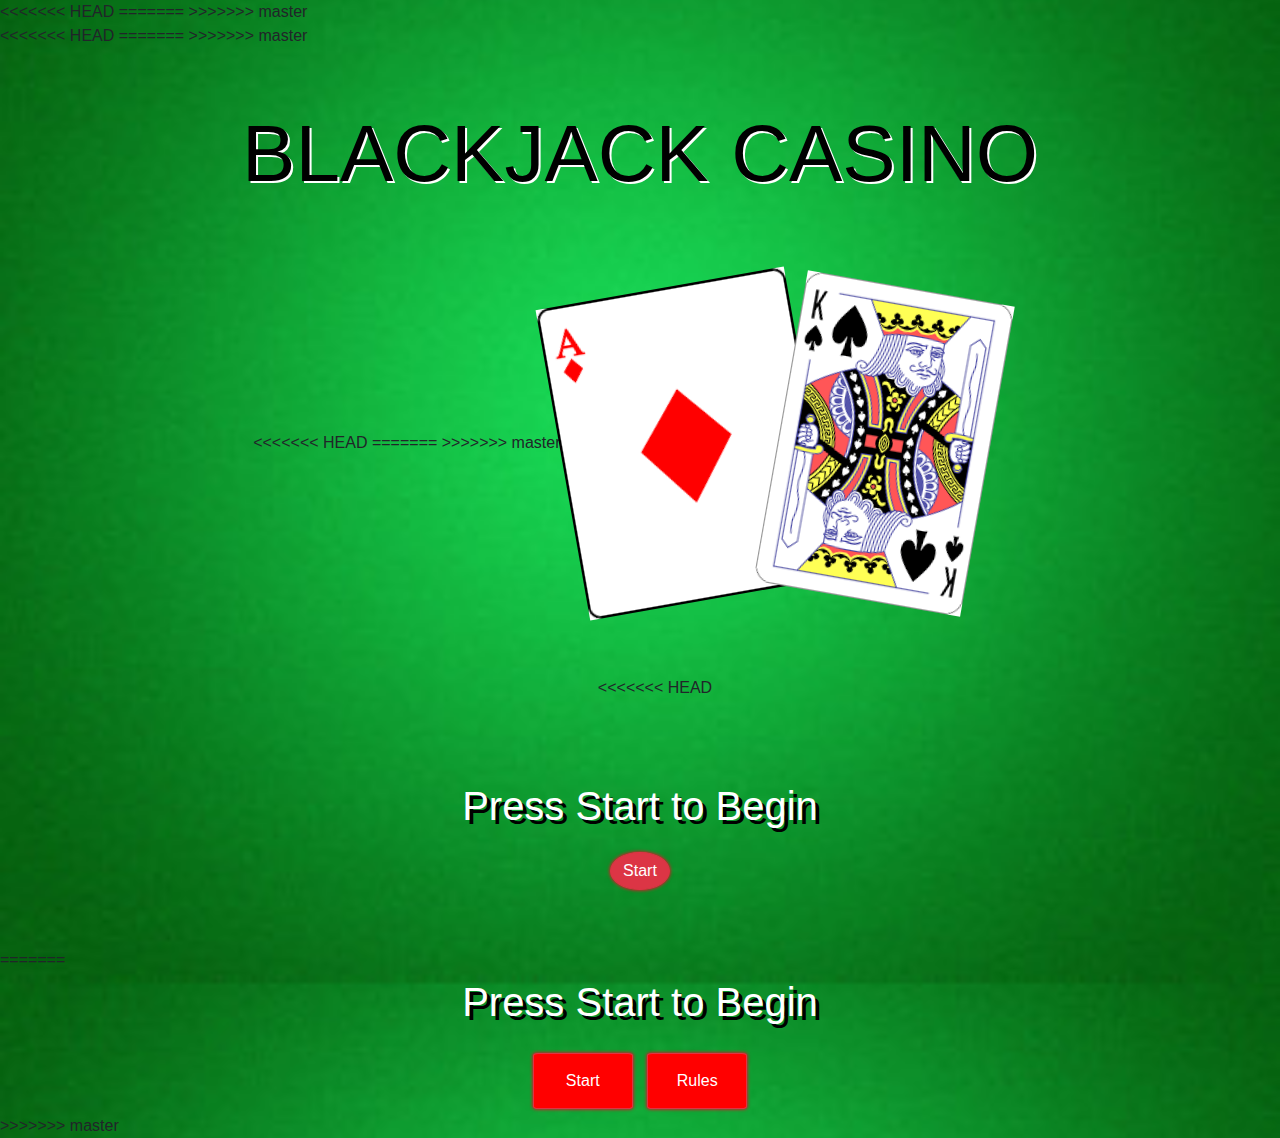
<file: index.html>
<!DOCTYPE html>
<html lang="en">
<head>
  <meta charset="UTF-8">
  <meta name="viewport" content="width=device-width, initial-scale=1.0">
  <meta http-equiv="X-UA-Compatible" content="ie=edge">
  <!-- Font Awesome -->
  <link href="https://maxcdn.bootstrapcdn.com/font-awesome/4.2.0/css/font-awesome.min.css" rel="stylesheet">
<<<<<<< HEAD
=======
  <link href="reset.css" type="text/css" rel="stylesheet">
>>>>>>> master
  <!-- Bootstrap -->
  <link rel="stylesheet" href="https://maxcdn.bootstrapcdn.com/bootstrap/4.0.0/css/bootstrap.min.css" integrity="sha384-Gn5384xqQ1aoWXA+058RXPxPg6fy4IWvTNh0E263XmFcJlSAwiGgFAW/dAiS6JXm" crossorigin="anonymous">
  <link rel="stylesheet" href="styles.css">
 
  <title>Blackjack Casino</title>
</head>
<body id="page1">
    <div class="bg">
    <header>
<<<<<<< HEAD
=======
      
>>>>>>> master
      <div class="container" id="title-container">
        <div class="row justify-content-center">
          <h1 class="title">BLACKJACK CASINO</h1>
        </div>
<<<<<<< HEAD
=======
       
>>>>>>> master
        <div class="row">
          <div class="col-12  justify-content-start card-fan">
            <img class="left" src="images/diamond_A.png">
            <img class="right" src="images/spade_K.png">
          </div>
        </div>
<<<<<<< HEAD
        <!-- <div class="row justify-content-end">
          <div class="col-12">
            <p>Have Fun Playing Blackjack!</p>
          </div>
        </div> -->
        <div class="row justify-content-center"></div>
          <div class="col-12" align="center">
            <p>Press Start to Begin</p>
            <a href="casino.html"><button class="btn btn-danger btn-circle" id="start-button">Start</button></a>
          </div>
        </div>
=======
       
        <div class="row justify-content-center"></div>
          <div class="col-12" align="center">
            <p>Press Start to Begin</p>
            <a href="casino.html"><button class="btn btn-danger btn-circle start-button">Start</button></a>
            <a href="rules.html"><button class="btn btn-danger btn-circle start-button">Rules</button></a>
          </div>
        </div>
    
>>>>>>> master
    </header>
</div>


    
    <script src="https://code.jquery.com/jquery-3.2.1.slim.min.js" integrity="sha384-KJ3o2DKtIkvYIK3UENzmM7KCkRr/rE9/Qpg6aAZGJwFDMVNA/GpGFF93hXpG5KkN" crossorigin="anonymous"></script>
    <script src="https://cdnjs.cloudflare.com/ajax/libs/popper.js/1.12.9/umd/popper.min.js" integrity="sha384-ApNbgh9B+Y1QKtv3Rn7W3mgPxhU9K/ScQsAP7hUibX39j7fakFPskvXusvfa0b4Q" crossorigin="anonymous"></script>
    <script src="https://maxcdn.bootstrapcdn.com/bootstrap/4.0.0/js/bootstrap.min.js" integrity="sha384-JZR6Spejh4U02d8jOt6vLEHfe/JQGiRRSQQxSfFWpi1MquVdAyjUar5+76PVCmYl" crossorigin="anonymous"></script>
    <script src="https://ajax.googleapis.com/ajax/libs/jquery/3.1.1/jquery.min.js"></script>    
    <script type="text/javascript" src="js/blackjack.js"></script>
    <script type="text/javascript" src="js/main.js"></script>
</body>
</html>
</file>
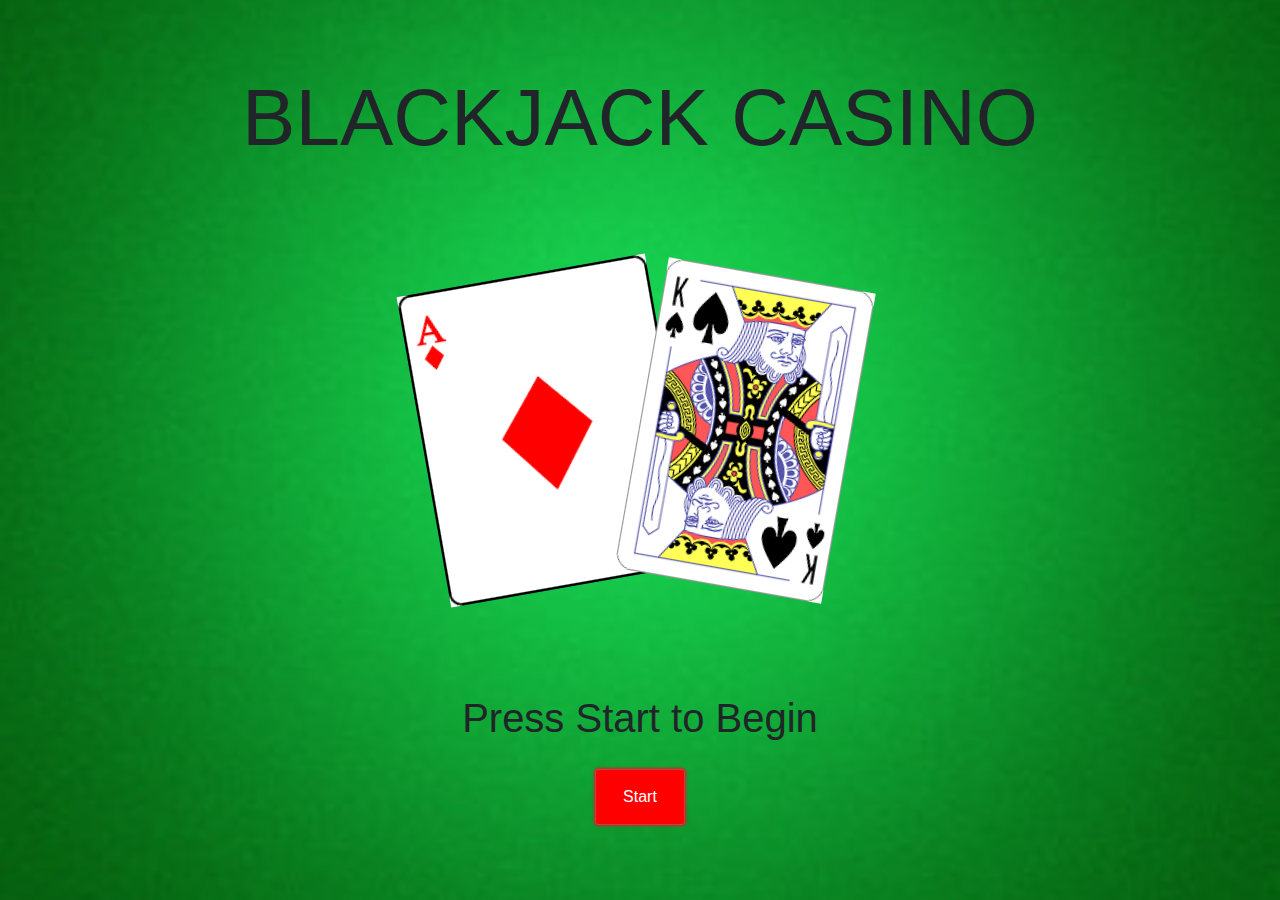
<file: aces/index.html>
<!DOCTYPE html>
<html lang="en">
<head>
  <meta charset="UTF-8">
  <meta name="viewport" content="width=device-width, initial-scale=1.0">
  <meta http-equiv="X-UA-Compatible" content="ie=edge">
  <!-- Font Awesome -->
  <link href="https://maxcdn.bootstrapcdn.com/font-awesome/4.2.0/css/font-awesome.min.css" rel="stylesheet">
  <!-- Bootstrap -->
  <link rel="stylesheet" href="https://maxcdn.bootstrapcdn.com/bootstrap/4.0.0/css/bootstrap.min.css" integrity="sha384-Gn5384xqQ1aoWXA+058RXPxPg6fy4IWvTNh0E263XmFcJlSAwiGgFAW/dAiS6JXm" crossorigin="anonymous">
  <link rel="stylesheet" href="styles.css">
 
  <title>Blackjack Casino</title>
</head>
<body id="page1">
    <div class="bg">
    <header>
      <div class="container" id="title-container">
        <div class="row justify-content-center">
          <h1 class="title">BLACKJACK CASINO</h1>
        </div>
        <div class="row">
          <div class="col-12  justify-content-start card-fan">
            <img class="left" src="images/diamond_A.png">
            <img class="right" src="images/spade_K.png">
          </div>
        </div>
        <!-- <div class="row justify-content-end">
          <div class="col-12">
            <p>Have Fun Playing Blackjack!</p>
          </div>
        </div> -->
        <div class="row justify-content-center"></div>
          <div class="col-12" align="center">
            <p>Press Start to Begin</p>
            <a href="casino.html"><button class="btn btn-danger btn-circle" id="start-button">Start</button></a>
          </div>
        </div>
    </header>
</div>


    
    <script src="https://code.jquery.com/jquery-3.2.1.slim.min.js" integrity="sha384-KJ3o2DKtIkvYIK3UENzmM7KCkRr/rE9/Qpg6aAZGJwFDMVNA/GpGFF93hXpG5KkN" crossorigin="anonymous"></script>
    <script src="https://cdnjs.cloudflare.com/ajax/libs/popper.js/1.12.9/umd/popper.min.js" integrity="sha384-ApNbgh9B+Y1QKtv3Rn7W3mgPxhU9K/ScQsAP7hUibX39j7fakFPskvXusvfa0b4Q" crossorigin="anonymous"></script>
    <script src="https://maxcdn.bootstrapcdn.com/bootstrap/4.0.0/js/bootstrap.min.js" integrity="sha384-JZR6Spejh4U02d8jOt6vLEHfe/JQGiRRSQQxSfFWpi1MquVdAyjUar5+76PVCmYl" crossorigin="anonymous"></script>
    <script src="https://ajax.googleapis.com/ajax/libs/jquery/3.1.1/jquery.min.js"></script>    
    <script type="text/javascript" src="js/blackjack.js"></script>
    <script type="text/javascript" src="js/main.js"></script>
</body>
</html>
</file>
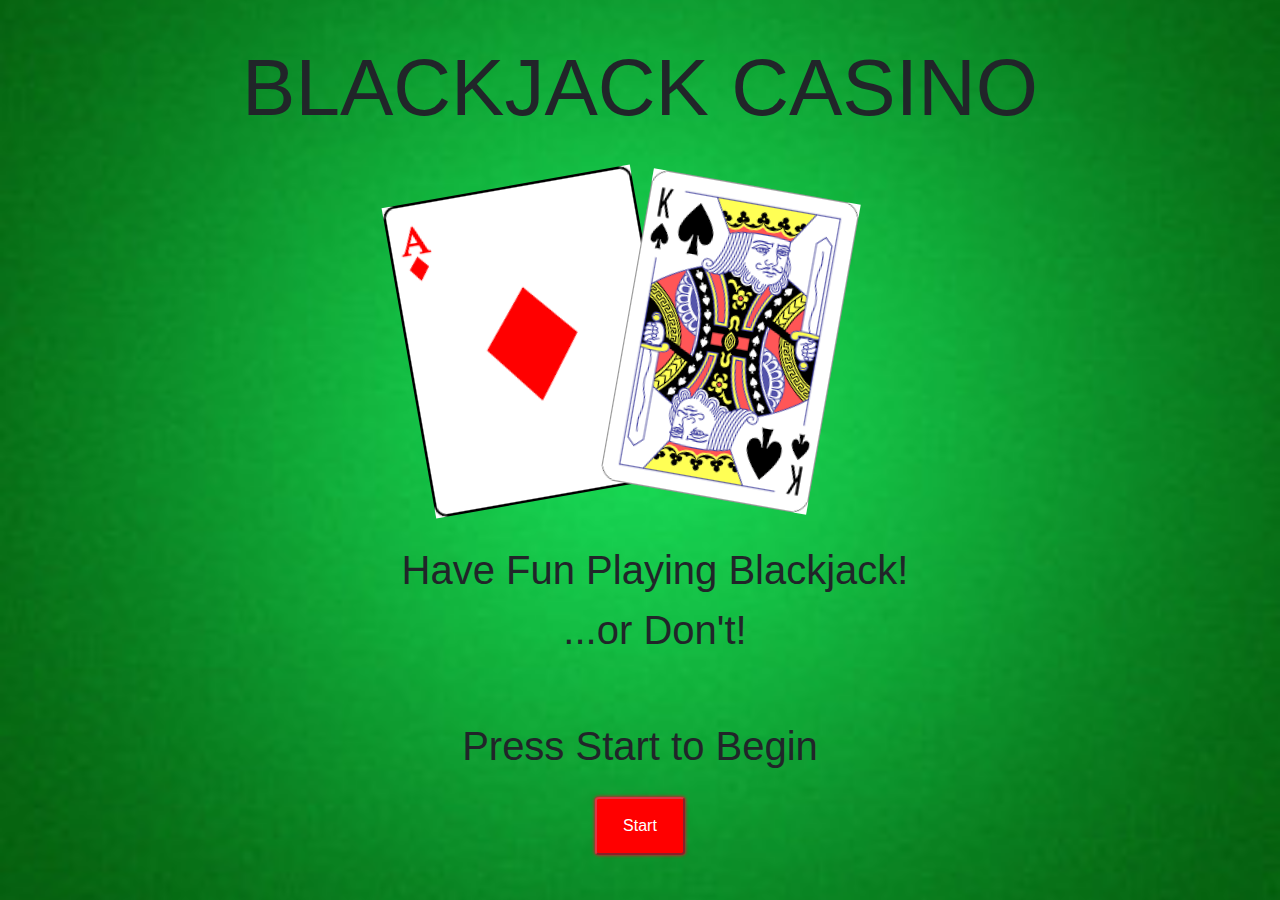
<file: betting/index.html>
<!DOCTYPE html>
<html lang="en">
<head>
  <meta charset="UTF-8">
  <meta name="viewport" content="width=device-width, initial-scale=1.0">
  <meta http-equiv="X-UA-Compatible" content="ie=edge">
  <!-- Font Awesome -->
  <link href="https://maxcdn.bootstrapcdn.com/font-awesome/4.2.0/css/font-awesome.min.css" rel="stylesheet">
  <!-- Bootstrap -->
  <link rel="stylesheet" href="https://maxcdn.bootstrapcdn.com/bootstrap/4.0.0/css/bootstrap.min.css" integrity="sha384-Gn5384xqQ1aoWXA+058RXPxPg6fy4IWvTNh0E263XmFcJlSAwiGgFAW/dAiS6JXm" crossorigin="anonymous">
  <link rel="stylesheet" href="styles.css">
 
  <title>Blackjack Casino</title>
</head>
<body id="page1">
    <div class="bg">
    <header>
      <div class="container" id="title-container">
        <div class="row justify-content-center">
          <h1 class="title">BLACKJACK CASINO</h1>
        </div>
        <div class="row">
          <div class="col-12  justify-content-start card-fan">
            <img class="left" src="images/diamond_A.png">
            <img class="right" src="images/spade_K.png">
          </div>
        </div>
        <div class="row justify-content-end">
          <div class="col-12">
            <p>Have Fun Playing Blackjack!<br>...or Don't!</p>
          </div>
        </div>
        <div class="row justify-content-center"></div>
          <div class="col-12" align="center">
            <p>Press Start to Begin</p>
            <a href="casino.html"><button class="btn-danger btn-circle" id="start-button">Start</button></a>
          </div>
        </div>
    </header>
</div>


    
    <script src="https://code.jquery.com/jquery-3.2.1.slim.min.js" integrity="sha384-KJ3o2DKtIkvYIK3UENzmM7KCkRr/rE9/Qpg6aAZGJwFDMVNA/GpGFF93hXpG5KkN" crossorigin="anonymous"></script>
    <script src="https://cdnjs.cloudflare.com/ajax/libs/popper.js/1.12.9/umd/popper.min.js" integrity="sha384-ApNbgh9B+Y1QKtv3Rn7W3mgPxhU9K/ScQsAP7hUibX39j7fakFPskvXusvfa0b4Q" crossorigin="anonymous"></script>
    <script src="https://maxcdn.bootstrapcdn.com/bootstrap/4.0.0/js/bootstrap.min.js" integrity="sha384-JZR6Spejh4U02d8jOt6vLEHfe/JQGiRRSQQxSfFWpi1MquVdAyjUar5+76PVCmYl" crossorigin="anonymous"></script>
    <script src="https://ajax.googleapis.com/ajax/libs/jquery/3.1.1/jquery.min.js"></script>    
    <script type="text/javascript" src="js/blackjack.js"></script>
    <script type="text/javascript" src="js/main.js"></script>
</body>
</html>
</file>
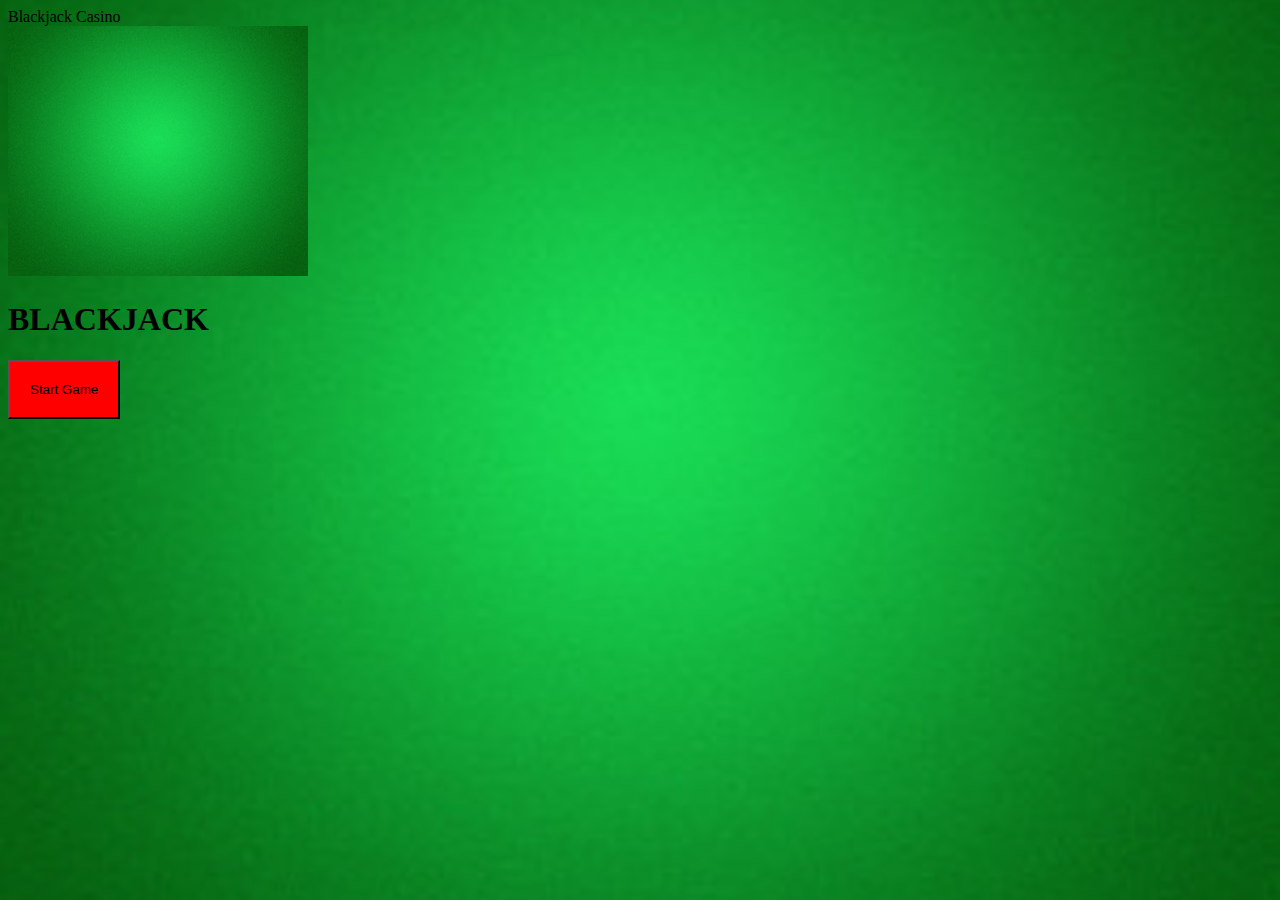
<file: test code /index.html>
<!DOCTYPE html>
<html lang="en">
<head>
  <meta charset="UTF-8">
  <meta name="viewport" content="width=device-width, initial-scale=1.0">
  <meta http-equiv="X-UA-Compatible" content="ie=edge">
  <link rel="stylesheet" href="styles.css"
 
  <title>Blackjack Casino</title>
</head>
<body id="#page1">
    <div class="bg"><img src="images/casino-background.jpg"></div>
  <header>
  <h1>BLACKJACK</h1>
  <button>Start Game</button>
</header>


    <script src="https://ajax.googleapis.com/ajax/libs/jquery/3.1.1/jquery.min.js"></script>
    
    <script type="text/javascript" src="js/blackjack.js"></script>
    <script type="text/javascript" src="js/main.js"></script>
</body>
</html>
</file>
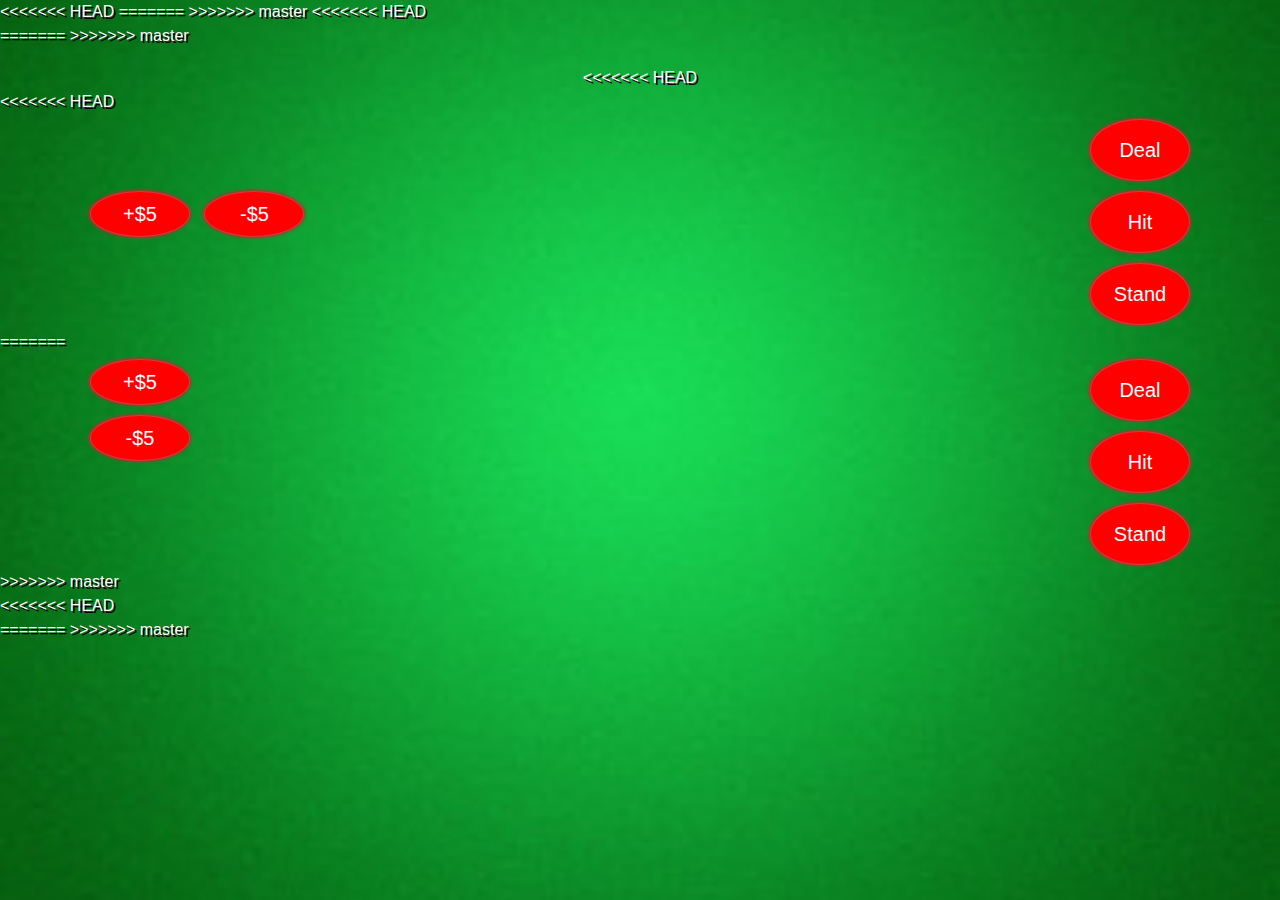
<file: casino.html>
<html lang="en">
<head>
  <meta charset="UTF-8">
  <meta name="viewport" content="width=device-width, initial-scale=1.0">
  <meta http-equiv="X-UA-Compatible" content="ie=edge">
  <!-- FontAwesome -->
  <link href="https://maxcdn.bootstrapcdn.com/font-awesome/4.2.0/css/font-awesome.min.css" rel="stylesheet">
<<<<<<< HEAD
  <!-- Enter Reset.css -->
=======
  <link href="reset.css" type="text/css" rel="stylesheet">
>>>>>>> master
  <!-- Bootstrap -->
  <link rel="stylesheet" href="https://maxcdn.bootstrapcdn.com/bootstrap/4.0.0/css/bootstrap.min.css" integrity="sha384-Gn5384xqQ1aoWXA+058RXPxPg6fy4IWvTNh0E263XmFcJlSAwiGgFAW/dAiS6JXm" crossorigin="anonymous">
  <!-- Custom Styles -->
  <link rel="stylesheet" href="styles.css">
  

  <title>Blackjack Casino</title>
</head>
<body id="page2">
<<<<<<< HEAD
  <div class="bg">
=======
>>>>>>> master
  <!-- Dealer Cards -->
  <section id="dealer-cards">
    <div class="container container-dealer">
      <div class="row justify-content-center cdh">
          <!-- Home button  --> 
<<<<<<< HEAD
        <!-- <div class='col-1'> 
=======
        <!-- <div class='col-1 align-self-start'> 
>>>>>>> master
              <a href="index.html"><button>Home</button></a>
            </div> -->
        </div>
    </div>
  </section>  
<<<<<<< HEAD
<!-- Buttons and Winner Displays -->
  <section id="buttons">
      <div class="container" id="intro">
        <div class="row justify-content-end">
           <!-- Display Current Bet -->
          <div id="current-bet" align="left" class="col-5 left-values"></div>
          <!-- Displays Dealer's Hand Value -->
          <div id="dealer-cards-score" align="right" class="col-3"></div>
          <!-- Displays Deal Button -->
          <div class="col-4" align="right"> <button class="btn btn-danger btn-circle btn-lg" id="deal-button">Deal</button></div>
        </div>
        <div class="row justify-content-end">
          <!-- Betting Buttons -->
          <div class="col-3">
                <button id="plus-five-button" class="btn btn-danger btn-circle btn-lg bet-buttons" align="left">+$5</button>
                <button id="minus-five-button" class="btn btn-danger btn-circle btn-lg bet-buttons" align="left">-$5</button>
          </div>
          <!-- Displays The Winner -->
          <div id="victory" class="col-5 align-self-center"></div>
          <!-- Displays Hit Button -->
          <div class="col-4" align="right"> <button class="btn btn-danger btn-circle btn-lg" id="hit-button">Hit</button></div>
        </div>
        <div class="row justify-content-end">
            <!-- Display Player's Total  -->
          <div id="player-total" align="left" class="col-5 left-values"></div>
          <!-- Displays Player's Hand Value -->
          <div id="player-cards-score" align="right" class="col-3"></div>
          <!-- Displays Stand Button -->
          <div class="col-4 " align="right"><button class="btn btn-danger btn-circle btn-lg" id="stand-button">Stand</button></div> 
        </div>
  </div>
  </section>
=======


  <!-- Buttons and Winner Displays -->
  <section id="buttons">
      <div class="container" id="intro">
        <div class="row">
          <div class="col-3 d-flex flex-column">
             <!-- Display Current Bet -->
              <div id="current-bet" align="left" class="left-values"></div>
              <button id="plus-five-button" class="btn btn-danger btn-circle btn-lg bet-buttons" align="center">+$5</button>
              <button id="minus-five-button" class="btn btn-danger btn-circle btn-lg bet-buttons" align="center">-$5</button>
               <!-- Display Player's Total  -->
              <div id="player-total" align="left" class="left-values"></div>
          </div>
          
          <div class="col-6 d-flex flex-column justify-content-between scores">
              <!-- Displays Dealer's Hand Value -->
              <div id="dealer-cards-score" class="sums" align="right"></div>
              <!-- Displays The Winner -->
              <div id="victory" class="sums"></div>
               <!-- Displays Player's Hand Value -->
               <div id="player-cards-score" class="sums" align="right"></div>
          </div>
          
          <div class="col-3 d-flex flex-column">
              <!-- Displays Deal Button -->
              <div align="right"> <button class="btn btn-danger btn-circle btn-lg" id="deal-button">Deal</button></div>
              <!-- Displays Hit Button -->
              <div align="right"> <button class="btn btn-danger btn-circle btn-lg" id="hit-button">Hit</button></div>
              <!-- Displays Stand Button -->
              <div align="right"><button class="btn btn-danger btn-circle btn-lg" id="stand-button">Stand</button></div> 
          </div>
        </div>
      </div>
  </section>
  
  
>>>>>>> master
  <!-- Player Cards -->
        <section id="player-cards">
          <div class="container container-player">
            <div class ="row justify-content-center cdh">
        
            </div>
          </div>
        </section>
<<<<<<< HEAD
<!-- Close Background Image div -->
</div>
=======

>>>>>>> master
<script src="https://code.jquery.com/jquery-3.2.1.slim.min.js" integrity="sha384-KJ3o2DKtIkvYIK3UENzmM7KCkRr/rE9/Qpg6aAZGJwFDMVNA/GpGFF93hXpG5KkN" crossorigin="anonymous"></script>
<script src="https://cdnjs.cloudflare.com/ajax/libs/popper.js/1.12.9/umd/popper.min.js" integrity="sha384-ApNbgh9B+Y1QKtv3Rn7W3mgPxhU9K/ScQsAP7hUibX39j7fakFPskvXusvfa0b4Q" crossorigin="anonymous"></script>
<script src="https://maxcdn.bootstrapcdn.com/bootstrap/4.0.0/js/bootstrap.min.js" integrity="sha384-JZR6Spejh4U02d8jOt6vLEHfe/JQGiRRSQQxSfFWpi1MquVdAyjUar5+76PVCmYl" crossorigin="anonymous"></script>
<script src="https://ajax.googleapis.com/ajax/libs/jquery/3.1.1/jquery.min.js"></script>
  
  <script type="text/javascript" src="js/blackjack.js"></script>
  <script type="text/javascript" src="js/main.js"></script>
</body>
</html>
</file>
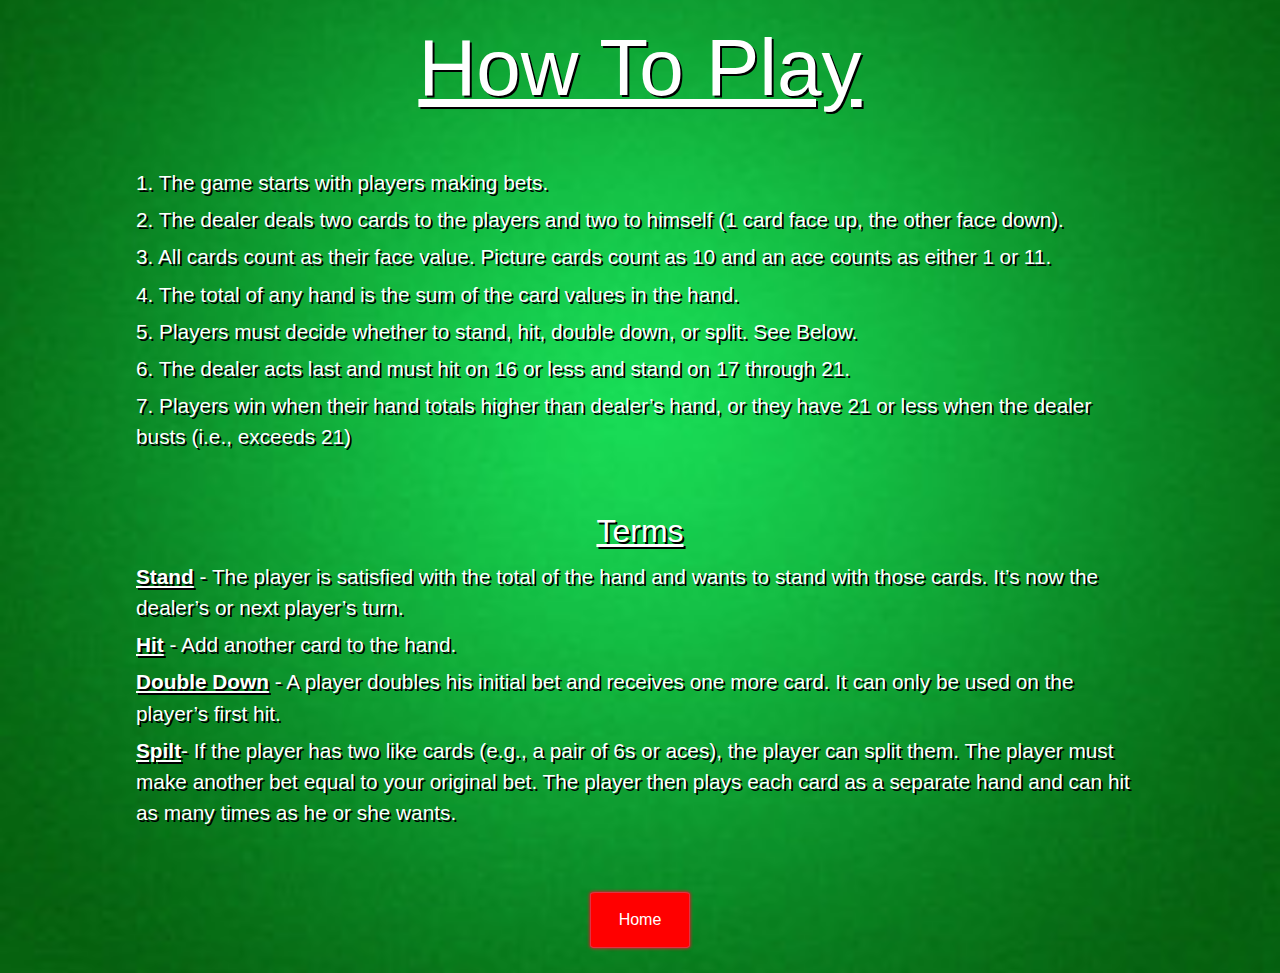
<file: rules.html>
<!DOCTYPE html>
<html lang="en">
<head>
  <meta charset="UTF-8">
  <meta name="viewport" content="width=device-width, initial-scale=1.0">
  <meta http-equiv="X-UA-Compatible" content="ie=edge">
  <!-- Font Awesome -->
  <link href="https://maxcdn.bootstrapcdn.com/font-awesome/4.2.0/css/font-awesome.min.css" rel="stylesheet">
  <link href="reset.css" type="text/css" rel="stylesheet">
  <!-- Bootstrap -->
  <link rel="stylesheet" href="https://maxcdn.bootstrapcdn.com/bootstrap/4.0.0/css/bootstrap.min.css" integrity="sha384-Gn5384xqQ1aoWXA+058RXPxPg6fy4IWvTNh0E263XmFcJlSAwiGgFAW/dAiS6JXm" crossorigin="anonymous">
  <link rel="stylesheet" href="styles.css">
  <title>Blackjack Casino - Rules</title>
</head>
<body id="page3">
    <header>
      <div class="container">
        <div class="row justify-content-center">
          <div class="col-12">
            <h1 class="title"><u>How To Play</u></h1>
          </div>
        </div>
        </div>
        </header>
       
        <section id="rules-text">
            <div class="container">
                <div class="row">
                    <ol>
                        <li>1. The game starts with players making bets. </li>
                        <li>2. The dealer deals two cards to the players and two to himself (1 card face up, the other face down).</li>
                        <li>3. All cards count as their face value. Picture cards count as 10 and an ace counts as either 1 or 11. </li>
                        <li>4. The total of any hand is the sum of the card values in the hand.</li>
                        <li>5. Players must decide whether to stand, hit, double down, or split.  See Below.</li>
                        <li>6. The dealer acts last and must hit on 16 or less and stand on 17 through 21.</li>
                        <li>7. Players win when their hand totals higher than dealer’s hand, or they have 21 or less when the dealer busts (i.e., exceeds 21)</li>
                    </ol>
                </div>
          </div>
      </section>

      <section id="terms">
        <div class="container">
            <div class="row justify-content-center">
              <h2><u>Terms</u></h2>
                  <ol>
                      <li><b><u>Stand</u></b> - The player is satisfied with the total of the hand and wants to stand with those cards. It’s now the dealer’s or next player’s turn. </li>
                      <li><b><u>Hit</u></b> - Add another card to the hand. </li>
                      <li><b><u>Double Down</u></b> - A player doubles his initial bet and receives one more card. It can only be used on the player’s first hit. 
                      </li>
                      <li><b><u>Spilt</u></b>- If the player has two like cards (e.g., a pair of 6s or aces), the player can split them. The player must make another bet equal to your original bet. The player then plays each card as a separate hand and can hit as many times as he or she wants.</li>
                  </ol>
            </div>
          </div>
      </section>

      <article>
          <div class="container">
          <div class="row justify-content-center">
                <a href="index.html"><button class="btn btn-danger btn-circle start-button">Home</button></a>
          </div>
        </div>
      </article>


  <script src="https://code.jquery.com/jquery-3.2.1.slim.min.js" integrity="sha384-KJ3o2DKtIkvYIK3UENzmM7KCkRr/rE9/Qpg6aAZGJwFDMVNA/GpGFF93hXpG5KkN" crossorigin="anonymous"></script>
  <script src="https://cdnjs.cloudflare.com/ajax/libs/popper.js/1.12.9/umd/popper.min.js" integrity="sha384-ApNbgh9B+Y1QKtv3Rn7W3mgPxhU9K/ScQsAP7hUibX39j7fakFPskvXusvfa0b4Q" crossorigin="anonymous"></script>
  <script src="https://maxcdn.bootstrapcdn.com/bootstrap/4.0.0/js/bootstrap.min.js" integrity="sha384-JZR6Spejh4U02d8jOt6vLEHfe/JQGiRRSQQxSfFWpi1MquVdAyjUar5+76PVCmYl" crossorigin="anonymous"></script>
  <script src="https://ajax.googleapis.com/ajax/libs/jquery/3.1.1/jquery.min.js"></script>    
  <script type="text/javascript" src="js/blackjack.js"></script>
  <script type="text/javascript" src="js/main.js"></script>
</body>
</html>
</file>
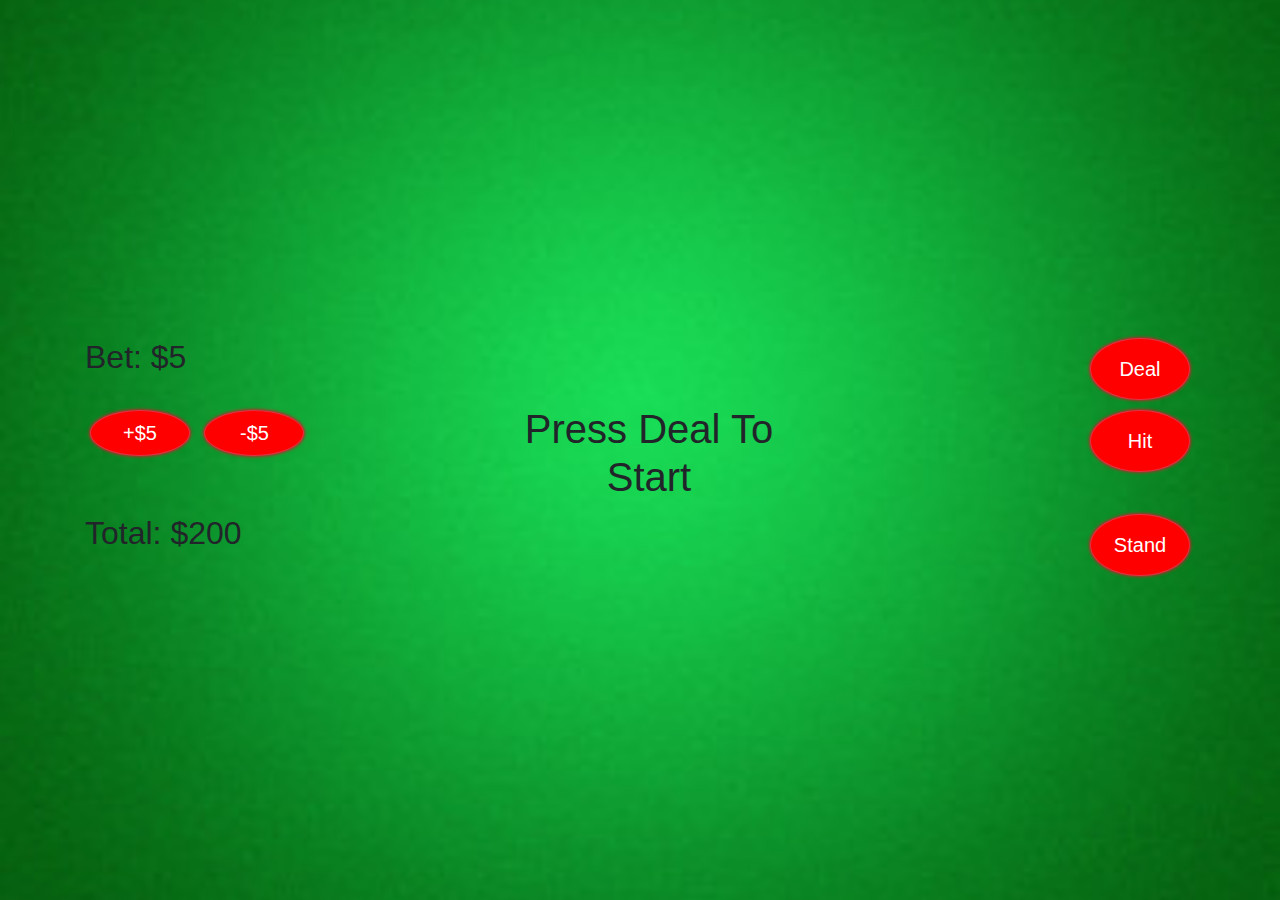
<file: aces/casino.html>
<html lang="en">
<head>
  <meta charset="UTF-8">
  <meta name="viewport" content="width=device-width, initial-scale=1.0">
  <meta http-equiv="X-UA-Compatible" content="ie=edge">
  <!-- FontAwesome -->
  <link href="https://maxcdn.bootstrapcdn.com/font-awesome/4.2.0/css/font-awesome.min.css" rel="stylesheet">
  <!-- Enter Reset.css -->
  <!-- Bootstrap -->
  <link rel="stylesheet" href="https://maxcdn.bootstrapcdn.com/bootstrap/4.0.0/css/bootstrap.min.css" integrity="sha384-Gn5384xqQ1aoWXA+058RXPxPg6fy4IWvTNh0E263XmFcJlSAwiGgFAW/dAiS6JXm" crossorigin="anonymous">
  <!-- Custom Styles -->
  <link rel="stylesheet" href="styles.css">
  

  <title>Blackjack Casino</title>
</head>
<body id="page2">
  <div class="bg">
  <!-- Dealer Cards -->
  <section id="dealer-cards">
    <div class="container container-dealer">
      <div class="row justify-content-center cdh">
          <!-- Home button  --> 
          <!-- <div class='col-1'>  -->
              <!-- <a href="index.html"><button>Home</button></a></div> -->
        </div>
    </div>
  </section>  
<!-- Buttons and Winner Displays -->
  <section id="buttons">
      <div class="container" id="intro">
        <div class="row justify-content-end">
           <!-- Display Current Bet -->
          <div id="current-bet" align="left" class="col-5 left-values"></div>
          <!-- Displays Dealer's Hand Value -->
          <div id="dealer-cards-score" align="right" class="col-3"></div>
          <!-- Displays Deal Button -->
          <div class="col-4" align="right"> <button class="btn btn-danger btn-circle btn-lg" id="deal-button">Deal</button></div>
        </div>
        <div class="row justify-content-end">
          <!-- Betting Buttons -->
          <div class="col-3">
                <button id="plus-five-button" class="btn btn-danger btn-circle btn-lg bet-buttons" align="left">+$5</button>
                <button id="minus-five-button" class="btn btn-danger btn-circle btn-lg bet-buttons" align="left">-$5</button>
          </div>
          <!-- Displays The Winner -->
          <div id="victory" class="col-5 align-self-center"></div>
          <!-- Displays Hit Button -->
          <div class="col-4" align="right"> <button class="btn btn-danger btn-circle btn-lg" id="hit-button">Hit</button></div>
        </div>
        <div class="row justify-content-end">
            <!-- Display Player's Total  -->
          <div id="player-total" align="left" class="col-5 left-values"></div>
          <!-- Displays Player's Hand Value -->
          <div id="player-cards-score" align="right" class="col-3"></div>
          <!-- Displays Stand Button -->
          <div class="col-4 " align="right"><button class="btn btn-danger btn-circle btn-lg" id="stand-button">Stand</button></div> 
        </div>
  </div>
  </section>
  <!-- Player Cards -->
        <section id="player-cards">
          <div class="container container-player">
            <div class ="row justify-content-center cdh">
        
            </div>
          </div>
        </section>
<!-- Close Background Image div -->
</div>
<script src="https://code.jquery.com/jquery-3.2.1.slim.min.js" integrity="sha384-KJ3o2DKtIkvYIK3UENzmM7KCkRr/rE9/Qpg6aAZGJwFDMVNA/GpGFF93hXpG5KkN" crossorigin="anonymous"></script>
<script src="https://cdnjs.cloudflare.com/ajax/libs/popper.js/1.12.9/umd/popper.min.js" integrity="sha384-ApNbgh9B+Y1QKtv3Rn7W3mgPxhU9K/ScQsAP7hUibX39j7fakFPskvXusvfa0b4Q" crossorigin="anonymous"></script>
<script src="https://maxcdn.bootstrapcdn.com/bootstrap/4.0.0/js/bootstrap.min.js" integrity="sha384-JZR6Spejh4U02d8jOt6vLEHfe/JQGiRRSQQxSfFWpi1MquVdAyjUar5+76PVCmYl" crossorigin="anonymous"></script>
<script src="https://ajax.googleapis.com/ajax/libs/jquery/3.1.1/jquery.min.js"></script>
  
  <script type="text/javascript" src="js/blackjack.js"></script>
  <script type="text/javascript" src="js/main.js"></script>
</body>
</html>
</file>
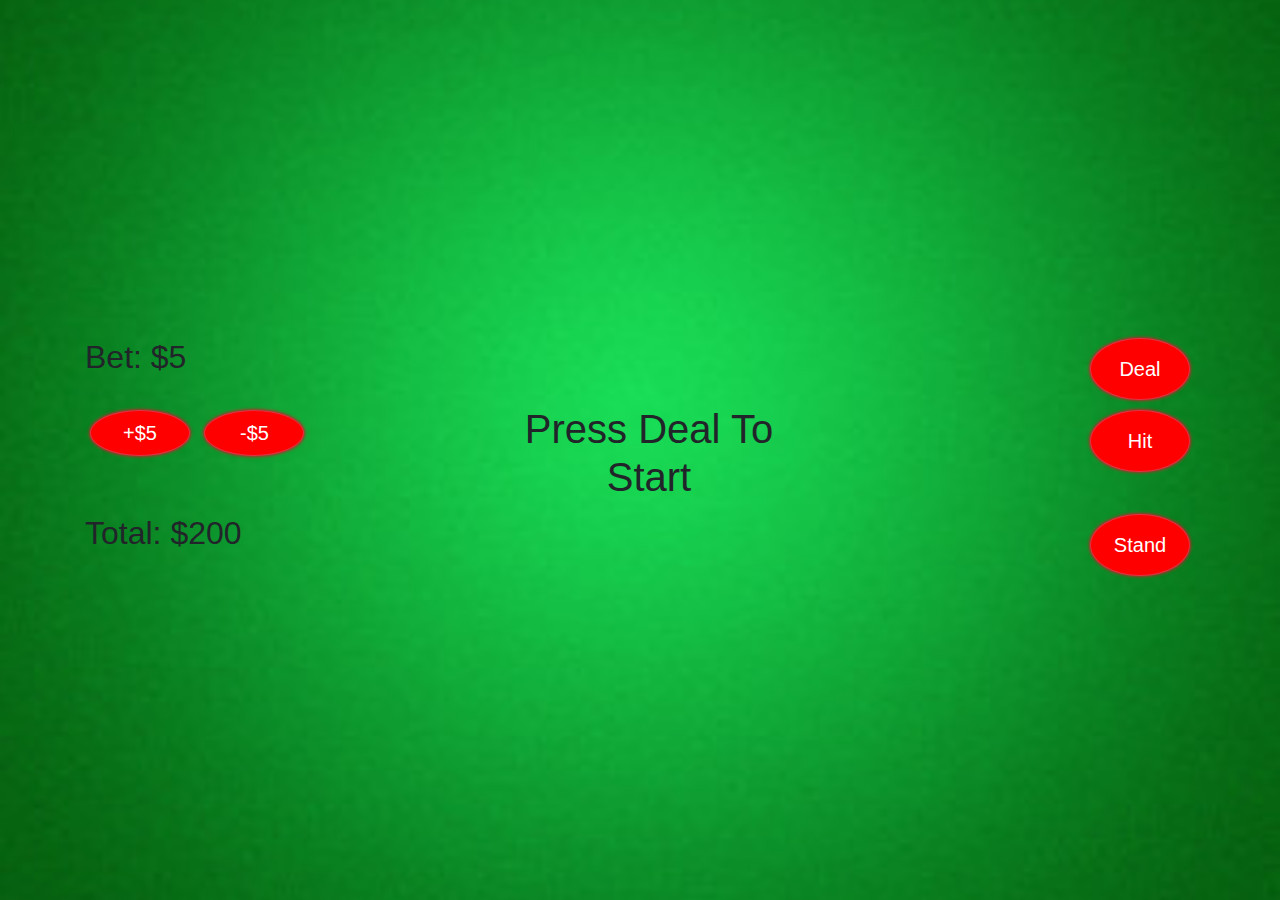
<file: animation/casino.html>
<html lang="en">
<head>
  <meta charset="UTF-8">
  <meta name="viewport" content="width=device-width, initial-scale=1.0">
  <meta http-equiv="X-UA-Compatible" content="ie=edge">
  <!-- FontAwesome -->
  <link href="https://maxcdn.bootstrapcdn.com/font-awesome/4.2.0/css/font-awesome.min.css" rel="stylesheet">
  <!-- Enter Reset.css -->
  <!-- Bootstrap -->
  <link rel="stylesheet" href="https://maxcdn.bootstrapcdn.com/bootstrap/4.0.0/css/bootstrap.min.css" integrity="sha384-Gn5384xqQ1aoWXA+058RXPxPg6fy4IWvTNh0E263XmFcJlSAwiGgFAW/dAiS6JXm" crossorigin="anonymous">
  <!-- Custom Styles -->
  <link rel="stylesheet" href="styles.css">
  

  <title>Blackjack Casino</title>
</head>
<body id="page2">
  <div class="bg">
  <!-- Dealer Cards -->
  <section id="dealer-cards">
    <div class="container container-dealer">
      <div class="row justify-content-center cdh">
          <!-- Home button  --> 
        <!-- <div class="col-1"> 
              <a href="index.html"><button>Home</button></a>
            </div> -->
        </div>
    </div>
  </section>  
<!-- Buttons and Winner Displays -->
  <section id="buttons">
      <div class="container" id="intro">
        <div class="row justify-content-end">
           <!-- Display Current Bet -->
          <div id="current-bet" align="left" class="col-5 left-values"></div>
          <!-- Displays Dealer's Hand Value -->
          <div id="dealer-cards-score" align="right" class="col-3"></div>
          <!-- Displays Deal Button -->
          <div class="col-4" align="right"> <button class="btn btn-danger btn-circle btn-lg" id="deal-button">Deal</button></div>
        </div>
        <div class="row justify-content-end">
          <!-- Betting Buttons -->
          <div class="col-3">
                <button id="plus-five-button" class="btn btn-danger btn-circle btn-lg bet-buttons" align="left">+$5</button>
                <button id="minus-five-button" class="btn btn-danger btn-circle btn-lg bet-buttons" align="left">-$5</button>
          </div>
          <!-- Displays The Winner -->
          <div id="victory" class="col-5 align-self-center"></div>
          <!-- Displays Hit Button -->
          <div class="col-4" align="right"> <button class="btn btn-danger btn-circle btn-lg" id="hit-button">Hit</button></div>
        </div>
        <div class="row justify-content-end">
            <!-- Display Player's Total  -->
          <div id="player-total" align="left" class="col-5 left-values"></div>
          <!-- Displays Player's Hand Value -->
          <div id="player-cards-score" align="right" class="col-3"></div>
          <!-- Displays Stand Button -->
          <div class="col-4 " align="right"><button class="btn btn-danger btn-circle btn-lg" id="stand-button">Stand</button></div> 
        </div>
  </div>
  </section>
  <!-- Player Cards -->
        <section id="player-cards">
          <div class="container container-player">
            <div class ="row justify-content-center cdh">
        
            </div>
          </div>
        </section>
<!-- Close Background Image div -->
</div>
<script src="https://code.jquery.com/jquery-3.2.1.slim.min.js" integrity="sha384-KJ3o2DKtIkvYIK3UENzmM7KCkRr/rE9/Qpg6aAZGJwFDMVNA/GpGFF93hXpG5KkN" crossorigin="anonymous"></script>
<script src="https://cdnjs.cloudflare.com/ajax/libs/popper.js/1.12.9/umd/popper.min.js" integrity="sha384-ApNbgh9B+Y1QKtv3Rn7W3mgPxhU9K/ScQsAP7hUibX39j7fakFPskvXusvfa0b4Q" crossorigin="anonymous"></script>
<script src="https://maxcdn.bootstrapcdn.com/bootstrap/4.0.0/js/bootstrap.min.js" integrity="sha384-JZR6Spejh4U02d8jOt6vLEHfe/JQGiRRSQQxSfFWpi1MquVdAyjUar5+76PVCmYl" crossorigin="anonymous"></script>
<script src="https://ajax.googleapis.com/ajax/libs/jquery/3.1.1/jquery.min.js"></script>
  
  <script type="text/javascript" src="js/blackjack.js"></script>
  <script type="text/javascript" src="js/main.js"></script>
</body>
</html>
</file>
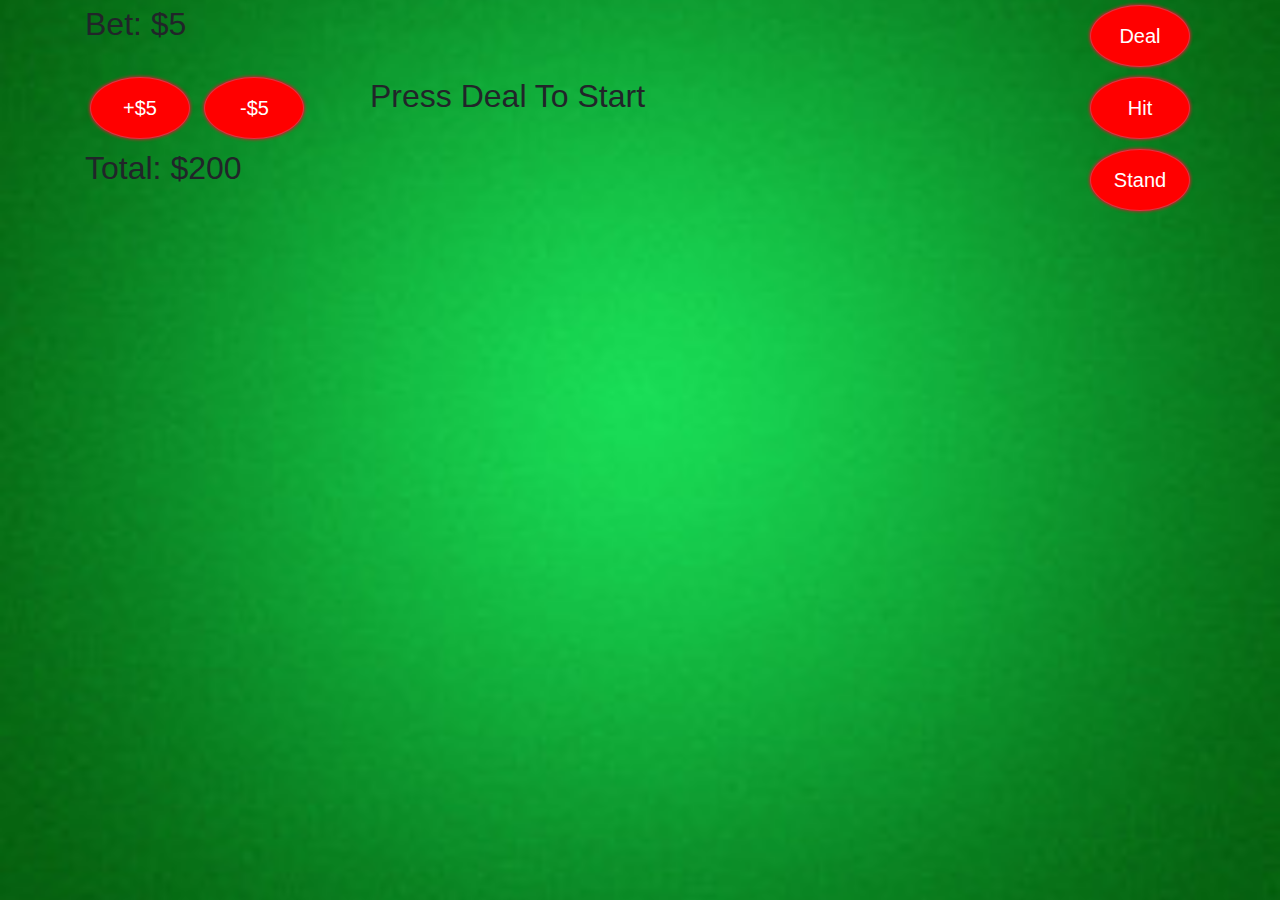
<file: betting/casino.html>
<html lang="en">
<head>
  <meta charset="UTF-8">
  <meta name="viewport" content="width=device-width, initial-scale=1.0">
  <meta http-equiv="X-UA-Compatible" content="ie=edge">
  <!-- FontAwesome -->
  <link href="https://maxcdn.bootstrapcdn.com/font-awesome/4.2.0/css/font-awesome.min.css" rel="stylesheet">
  <!-- Enter Reset.css -->
  <!-- Bootstrap -->
  <link rel="stylesheet" href="https://maxcdn.bootstrapcdn.com/bootstrap/4.0.0/css/bootstrap.min.css" integrity="sha384-Gn5384xqQ1aoWXA+058RXPxPg6fy4IWvTNh0E263XmFcJlSAwiGgFAW/dAiS6JXm" crossorigin="anonymous">
  <!-- Custom Styles -->
  <link rel="stylesheet" href="styles.css">
  

  <title>Blackjack Casino</title>
</head>
<body id="page2">
  <div class="bg">

  <!-- Dealer Cards -->
  
  <section id="dealer-cards">
    <div class="container container-dealer">
      <div class="row justify-content-center cdh">
      </div>
    </div>
  </section>  
<!-- Buttons and Winner Displays -->
  <section id="buttons">
      <div class="container">
        <div class="row justify-content-end">
           <!-- Display Current Bet -->
          <div id="current-bet" align="left" class="col-5 left-values"></div>
          <!-- Displays Dealer's Hand Value -->
          <div id="dealer-cards-score" align="right" class="col-3"></div>
          <!-- Displays Deal Button -->
          <div class="col-4" align="right"> <button class="btn btn-danger btn-circle btn-lg" id="deal-button">Deal</button></div>
        </div>
        <div class="row justify-content-end">
          <!-- Betting Buttons -->
          <div class="col-3">
                <button id="plus-five-button" class="btn btn-danger btn-circle btn-lg" align="left">+$5</button>
                <button id="minus-five-button" class="btn btn-danger btn-circle btn-lg" align="left">-$5</button>
          </div>
          <!-- Displays The Winner -->
          <div id="victory" class="col-5"></div>
          <!-- Displays Hit Button -->
          <div class="col-4" align="right"> <button class="btn btn-danger btn-circle btn-lg" id="hit-button">Hit</button></div>
        </div>
        <div class="row justify-content-end">
            <!-- Display Player's Total  -->
          <div id="player-total" align="left" class="col-5 left-values"></div>
          <!-- Displays Player's Hand Value -->
          <div id="player-cards-score" align="right" class="col-3"></div>
          <!-- Displays Stand Button -->
          <div class="col-4" align="right"><button class="btn btn-danger btn-circle btn-lg" id="stand-button">Stand</button></div> 
        </div>
  </div>
  </section>

  <!-- Player Cards -->
  <section id="player-cards">
  <div class="container container-player">
    <div class ="row justify-content-center cdh">
      
    </div>
  </div>
  </section>
<!-- Close Background Image div -->
</div>
<script src="https://code.jquery.com/jquery-3.2.1.slim.min.js" integrity="sha384-KJ3o2DKtIkvYIK3UENzmM7KCkRr/rE9/Qpg6aAZGJwFDMVNA/GpGFF93hXpG5KkN" crossorigin="anonymous"></script>
<script src="https://cdnjs.cloudflare.com/ajax/libs/popper.js/1.12.9/umd/popper.min.js" integrity="sha384-ApNbgh9B+Y1QKtv3Rn7W3mgPxhU9K/ScQsAP7hUibX39j7fakFPskvXusvfa0b4Q" crossorigin="anonymous"></script>
<script src="https://maxcdn.bootstrapcdn.com/bootstrap/4.0.0/js/bootstrap.min.js" integrity="sha384-JZR6Spejh4U02d8jOt6vLEHfe/JQGiRRSQQxSfFWpi1MquVdAyjUar5+76PVCmYl" crossorigin="anonymous"></script>
<script src="https://ajax.googleapis.com/ajax/libs/jquery/3.1.1/jquery.min.js"></script>
  
  <script type="text/javascript" src="js/blackjack.js"></script>
  <script type="text/javascript" src="js/main.js"></script>
</body>
</html>
</file>
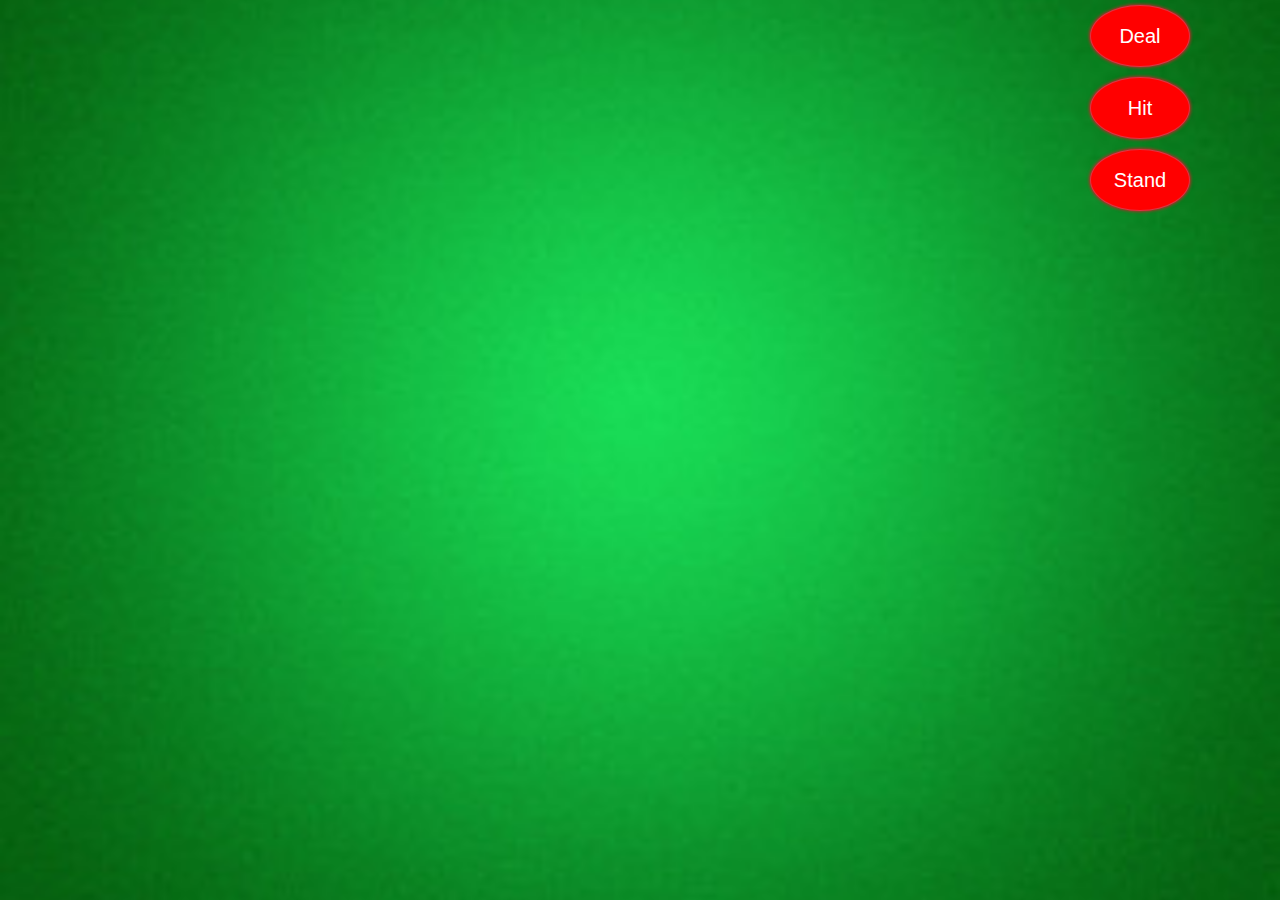
<file: responsive-test-code/casino.html>
<html lang="en">
<head>
  <meta charset="UTF-8">
  <meta name="viewport" content="width=device-width, initial-scale=1.0">
  <meta http-equiv="X-UA-Compatible" content="ie=edge">
  <!-- FontAwesome -->
  <link href="https://maxcdn.bootstrapcdn.com/font-awesome/4.2.0/css/font-awesome.min.css" rel="stylesheet">
  <!-- Enter Reset.css -->
  <!-- Bootstrap -->
  <link rel="stylesheet" href="https://maxcdn.bootstrapcdn.com/bootstrap/4.0.0/css/bootstrap.min.css" integrity="sha384-Gn5384xqQ1aoWXA+058RXPxPg6fy4IWvTNh0E263XmFcJlSAwiGgFAW/dAiS6JXm" crossorigin="anonymous">
  <!-- Custom Styles -->
  <link rel="stylesheet" href="styles.css">
  

  <title>Blackjack Casino</title>
</head>
<body id="page2">
  <div class="bg">

  <!-- Dealer Cards -->
  
  <section id="dealer-cards">
    <div class="container container-dealer">
      <div class="row justify-content-center cdh">
      </div>
    </div>
  </section>  
<!-- Buttons and Winner Displays -->
  <section id="buttons">
      <div class="container">
        <div class="row justify-content-end">
          <!-- Displays Dealer's Hand Value -->
          <div id="dealer-cards-score" align="right" class="col-3"></div>
          <!-- Displays Deal Button -->
          <div class="col-4" align="right"> <button class="btn btn-danger btn-circle btn-lg" id="deal-button">Deal</button></div>
        </div>
        <div class="row justify-content-end">
          <!-- Displays The Winner -->
          <div id="victory" class="col-5"></div>
          <!-- Displays Hit Button -->
          <div class="col-4" align="right"> <button class="btn btn-danger btn-circle btn-lg" id="hit-button">Hit</button></div>
        </div>
        <div class="row justify-content-end">
          <!-- Displays Player's Hand Value -->
          <div id="player-cards-score" align="right" class="col-3"></div>
          <!-- Displays Stand Button -->
          <div class="col-4" align="right"><button class="btn btn-danger btn-circle btn-lg" id="stand-button">Stand</button></div> 
        </div>
  </div>
  </section>

  <!-- Player Cards -->
  <section id="player-cards">
  <div class="container container-player">
    <div class ="row justify-content-center cdh">
      
    </div>
  </div>
  </section>
<!-- Close Background Image div -->
</div>
<script src="https://code.jquery.com/jquery-3.2.1.slim.min.js" integrity="sha384-KJ3o2DKtIkvYIK3UENzmM7KCkRr/rE9/Qpg6aAZGJwFDMVNA/GpGFF93hXpG5KkN" crossorigin="anonymous"></script>
<script src="https://cdnjs.cloudflare.com/ajax/libs/popper.js/1.12.9/umd/popper.min.js" integrity="sha384-ApNbgh9B+Y1QKtv3Rn7W3mgPxhU9K/ScQsAP7hUibX39j7fakFPskvXusvfa0b4Q" crossorigin="anonymous"></script>
<script src="https://maxcdn.bootstrapcdn.com/bootstrap/4.0.0/js/bootstrap.min.js" integrity="sha384-JZR6Spejh4U02d8jOt6vLEHfe/JQGiRRSQQxSfFWpi1MquVdAyjUar5+76PVCmYl" crossorigin="anonymous"></script>
<script src="https://ajax.googleapis.com/ajax/libs/jquery/3.1.1/jquery.min.js"></script>
  
  <script type="text/javascript" src="js/blackjack.js"></script>
  <script type="text/javascript" src="js/main.js"></script>
</body>
</html>
</file>
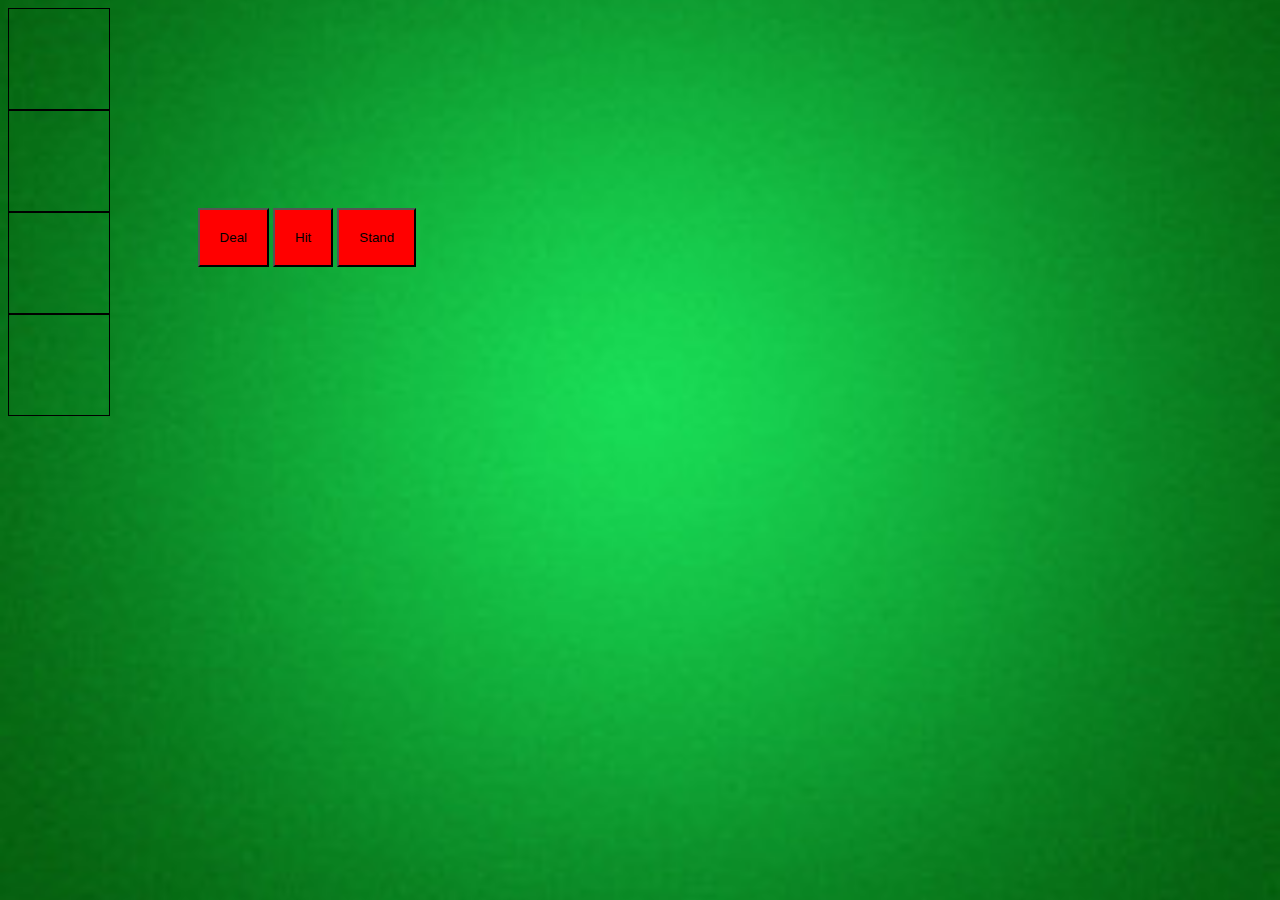
<file: test code /casino.html>
<html lang="en">
<head>
  <meta charset="UTF-8">
  <meta name="viewport" content="width=device-width, initial-scale=1.0">
  <meta http-equiv="X-UA-Compatible" content="ie=edge">
 
  
  <link rel="stylesheet" href="styles.css">
  

  <title>Blackjack Casino</title>
</head>
<body id="#page2">
  <div class="container-left">
  <!-- Buttons -->
  
    <!-- Boxes on Left -->
  <article class="card" id="player-card-1"></article>
  <article class="card" id="player-card-2"></article>
  <article class="card" id="dealer-card-1"></article>
  <article class="card" id="dealer-card-2"></article>
</div>
  <!-- Dealer Cards -->
  <section id="dealer-cards">
    <div class="container-dealer">
        
    </div>
  </section>  

  <!-- Player Cards -->
  <section id="player-cards">
  <div class="container-player">
   
  </div>
  </section>

  <section id='buttons'>
    <button id="start-button">Deal</button>
    <button id="hit-button">Hit</button>
    <button id="stand-button">Stand</button>
</section>
  
 
  <script src="https://ajax.googleapis.com/ajax/libs/jquery/3.1.1/jquery.min.js"></script>
  
  <script type="text/javascript" src="js/blackjack.js"></script>
  <script type="text/javascript" src="js/main.js"></script>
</body>
</html>
</file>
<file: styles.css>
body, html {
  height: 100%;
  background-image: url("images/casino-background.jpg");
  background-position: center;
  background-repeat: repeat-y;
  background-size: cover;
  
}

 /* Stylings for buttons */
 .btn-circle{
  border-radius: 50%
}

.btn-danger.btn-circle{
  -webkit-box-shadow: 0px 0px 3px 1px #b92c28;
  -moz-box-shadow:    0px 0px 3px 1px #b92c28;
  box-shadow:         0px 0px 3px 1px #b92c28;
}

  /* Class for Card Styling */
  .card{
    width: 125px;
    height: 160px;
    margin: 5px;
    background-size: 100% 100%;
    background-repeat: no-repeat;
}



/* .blink {
  animation: blink-animation 1s steps(5, start) infinite;
  -webkit-animation: blink-animation 1s steps(5, start) infinite;
  color:red;
  text-shadow: 2px 2px black
}
@keyframes blink-animation {
  to {
    visibility: hidden;
  }
}
@-webkit-keyframes blink-animation {
  to {
    visibility: hidden;
  }
} */


/* Index.html */

#page1 header #title-container{
  height: 100vh;
  width: 70vw;
  margin: auto;
  padding: 20px;
  display: flex;
  flex-flow: row wrap;
  justify-content: center;
  align-items: center; 
  align-content: strecth;
}
/* Page Header */
#page1 header .title{
    font-size: 5em;
    text-align: center;
    color: black;
  text-shadow: 2px 2px white
}

/* Right Card Fan */
#page1 .right{
  height: 35vh;
  transform: rotate(10deg);
  position: relative;
  right: 3vw;

}

/* Left Card Fan */
#page1 .left{
  height: 35vh;
  transform: rotate(-10deg);
}

/* Text Below Image */
#page1 header p{
  font-size: 2.5em;
  text-align: center; 
  color: white;
  text-shadow: 4px 4px black 
}

/* Start Button */
#page1 .start-button, #page3 .start-button {
  border-radius: 5%;
  background-color: red;
  padding: 15px;
  margin: 5px;
  width: 100px;  
}



/* Casino.html */

#page2{
  color: white;
  text-shadow: 2px 2px black
}

/* Center Text */
#page2 #victory{
  color: red;
  text-shadow: 2px 2px black;
}

/* Stylings for Intro Header*/
#page2 .intro{
  /* padding-left: 10vw; */
  text-align: center;
  color: white !important;

}

/* Stylings for Intro Container */
#page2 .intro-container{
margin-top: 35vh;
}

#page2 button{
  background-color: red;
  padding: 15px;
  margin: 5px;
  border-radius: 100%;
  width: 100px;
  }

  /* Betting Buttons */
#page2 .bet-buttons{
  padding: 7px;
}

  /* Styling for Displaying Sums, Bet Value, and Total */
  #page2 .sums, .left-values {
    font-size: 2em;
  }

  /* Current Bet and Player Values Larger Font-Size for Medium Screens and Up */
@media (min-width: 768px) 
{#page2 .left-values{
  font-size: 2.3em;
}
}

/* Larger Font-Size for Medium Screens and Up */
@media (min-width: 768px) 
{#page2 .scores{
  font-size: 1.3em;
}
}

/* Add Padding to Top Div */
#page2 #dealer-cards{
padding-top: 2vh;
/* overflow: hidden; */
}

/* Player Cards and Dealer Cards Div Resized to fit 30% of screen */
#page2 .cdh article {
  height: 30vh;
}

/* Card Animation */
/* #page2 article{
  animation-duration: 2s;
  animation-name: slidein;
}

@keyframes slidein {
  from {
    margin-left: 95%;
    width: 300%; 
    -webkit-transform: rotate(0deg);
  }

  to {
    margin-left: 0%;
    width: 100%;
    -webkit-transform: rotate(360deg);
  }
} */


/* Blocks buttons from triggering functions */
#page2 .blocked{
  pointer-events: none;
}




/* Rules Page */
#page3 .container{
  width: 80vw;
  margin: auto;
  padding: 20px;
  color: white;
  text-shadow: 2px 2px black
}
/* Page Header */
#page3 header .title{
    font-size: 5em;
    text-align: center;
}

/* Rules List Font-Size */
#page3 ol{
  font-size: 1.3em;
}

/* Rules List-Item Padding */
#page3 li{
  padding: 3px;
}

/* Header for Terms Section */
#page3 #terms h2{
  font-size: 2em;
}
</file>
<file: aces/styles.css>
body, html {
  height: 100%;
}
/* Page Background */
.bg{
  background-image: url("images/casino-background.jpg");
  height: 100%; 
  background-position: center;
  background-repeat: no-repeat;
  background-size: cover;
}

 /* Stylings for buttons */
 .btn-circle{
  border-radius: 50%
}

.btn-danger.btn-circle{
  -webkit-box-shadow: 0px 0px 3px 1px #b92c28;
  -moz-box-shadow:    0px 0px 3px 1px #b92c28;
  box-shadow:         0px 0px 3px 1px #b92c28;
}

/* Index.html */

#page1 header #title-container{
  height: 100vh;
  width: 70vw;
  margin: auto;
  padding: 20px;
  display: flex;
  flex-flow: row wrap;
  justify-content: center;
  align-items: center; 
  align-content: strecth;
}
/* Page Header */
#page1 header .title{
    font-size: 5em;
    text-align: center;
}

/* Right Card Fan */
#page1 .right{
  height: 35vh;
  transform: rotate(10deg);
  position: relative;
  right: 3vw;

}

/* Left Card Fan */
#page1 .left{
  height: 35vh;
  transform: rotate(-10deg);
}

/* Text Below Image */
#page1 header p{
  font-size: 2.5em;
  text-align: center;  
}

/* Start Button */
#page1 #start-button {
  border-radius: 5%;
  background-color: red;
  padding: 15px;
  margin: 5px;
  width: 7vw;
}



/* Casino.html */


#page2 button{
  background-color: red;
  padding: 15px;
  margin: 5px;
  border-radius: 100%;
  width: 100px;
  }

  /* Styling for Sums Fonts */
  #buttons #player-cards-score, #buttons #dealer-cards-score, #buttons #victory{
    font-size: 2em;
  }

  /* Class for Card Styling */
 .card{
    width: 125px;
    height: 160px;
    margin: 5px;
    background-size: 100% 100%;
    background-repeat: no-repeat;
}

/* Stylings for Intro Header*/
#page2 .intro{
  padding-left: 10vw;
  text-align: center;
}

/* Stylings for Intro Container */
#page2 .intro-container{
margin-top: 35vh;
}

/* Add Padding to Top Div */
#page2 #dealer-cards{
padding-top: 2vh;
}

/* Player Cards and Dealer Cards Div Resized to fit 30% of screen */
#page2 .cdh article {
  height: 30vh;
}

/* Blocks buttons from triggering functions */
#page2 .blocked{
  pointer-events: none;
}




/* Stylings for Current Bet and Player Total */
#page2 .left-values{
  font-size: 2em;
}

/* Betting Buttons */
#page2 .bet-buttons{
  padding: 7px;
}
</file>
<file: betting/styles.css>
body, html {
  height: 100%;
}
/* Page Background */
.bg{
  background-image: url("images/casino-background.jpg");
  height: 100%; 
  background-position: center;
  background-repeat: no-repeat;
  background-size: cover;
}

 /* Stylings for buttons */
 .btn-circle{
  border-radius: 50%
}

.btn-danger.btn-circle{
  -webkit-box-shadow: 0px 0px 3px 1px #b92c28;
  -moz-box-shadow:    0px 0px 3px 1px #b92c28;
  box-shadow:         0px 0px 3px 1px #b92c28;
}

/* Index.html */

#page1 header #title-container{
  height: 100vh;
  width: 70vw;
  margin: auto;
  padding: 20px;
  display: flex;
  flex-flow: row wrap;
  justify-content: center;
  align-items: center; 
  align-content: strecth;
}
/* Page Header */
#page1 header .title{
    font-size: 5em;
    text-align: center;
}

/* Right Card Fan */
#page1 .right{
  height: 35vh;
  transform: rotate(10deg);
  position: relative;
  right: 3vw;

}

/* Left Card Fan */
#page1 .left{
  height: 35vh;
  transform: rotate(-10deg);
}

/* Text Below Image */
#page1 header p{
  font-size: 2.5em;
  text-align: center;  
}

/* Start Button */
#page1 #start-button {
  border-radius: 5%;
  background-color: red;
  padding: 15px;
  margin: 5px;
  width: 7vw;
}



/* Casino.html */
#page2 button{
  background-color: red;
  padding: 15px;
  margin: 5px;
  border-radius: 100%;
  width: 100px;
  }

  /* Styling for Sums Fonts */
  #buttons #player-cards-score, #buttons #dealer-cards-score, #buttons #victory{
    font-size: 2em;
  }

  .info-box{
    width: 100px;
    height: 100px;
    border: 1px solid black;
    font-size: 24px;
    text-align: center;
  }
  
  /* Class for Card Styling */
 .card{
    width: 125px;
    height: 160px;
    margin: 5px;
    background-size: 100% 100%;
    background-repeat: no-repeat;
}

/* Player Cards and Dealer Cards Div Resized to fit 30% of screen */
#page2 .cdh article {
  height: 30vh;
}

/* Blocks buttons from triggering functions */
#page2 .blocked{
  pointer-events: none;
}

/* Stylings for Current Bet and Player Total */
#page2 .left-values{
  font-size: 2em;

}
</file>
<file: test code /styles.css>
html { 
  background: url('images/casino-background.jpg') no-repeat center center fixed; 
  -webkit-background-size: cover;
  -moz-background-size: cover;
  -o-background-size: cover;
  background-size: cover;
}

.container-player{
  width: 35%; 
  margin: 0 auto;
  position: relative;
  top: 200px;
  left: 40px;
}

.container-dealer {
  width: 35%; 
  margin-left: 200px;
  float: left;
}

.container-left{
  width: 15%;
  float: left;
}


button{
  background-color: red;
  padding: 20px;
  }
  
  .card{
    width: 100px;
    height: 100px;
    border: 1px solid black;
    font-size: 24px;
    text-align: center;
  }
  
  .front{
    width: 150px;
    height: 150px;
    /* background-image: url('https://upload.wikimedia.org/wikipedia/commons/thumb/5/57/Playing_card_heart_J.svg/200px-Playing_card_heart_J.svg.png'); */
    background-size: contain;
    background-repeat: no-repeat;
  }
  
 .back{
    width: 150px;
    height: 150px;
    background-image: url("images/backofcard.jpeg");
    background-size: contain;
    background-repeat: no-repeat;
  }

#player-cards article{
      margin: 0 auto; 
      float: left;
}

#dealer-cards article{
  margin: 0 auto;
  float: left;
}

#buttons{
  position: relative;
  top: 200px;
}
</file>
<file: animation/styles.css>
body, html {
  height: 100%;
}
/* Page Background */
.bg{
  background-image: url("images/casino-background.jpg");
  height: 100%; 
  background-position: center;
  background-repeat: no-repeat;
  background-size: cover;
}

 /* Stylings for buttons */
 .btn-circle{
  border-radius: 50%
}

.btn-danger.btn-circle{
  -webkit-box-shadow: 0px 0px 3px 1px #b92c28;
  -moz-box-shadow:    0px 0px 3px 1px #b92c28;
  box-shadow:         0px 0px 3px 1px #b92c28;
}

/* Index.html */

#page1 header #title-container{
  height: 100vh;
  width: 70vw;
  margin: auto;
  padding: 20px;
  display: flex;
  flex-flow: row wrap;
  justify-content: center;
  align-items: center; 
  align-content: strecth;
}
/* Page Header */
#page1 header .title{
    font-size: 5em;
    text-align: center;
}

/* Right Card Fan */
#page1 .right{
  height: 35vh;
  transform: rotate(10deg);
  position: relative;
  right: 3vw;

}

/* Left Card Fan */
#page1 .left{
  height: 35vh;
  transform: rotate(-10deg);
}

/* Text Below Image */
#page1 header p{
  font-size: 2.5em;
  text-align: center;  
}

/* Start Button */
#page1 #start-button {
  border-radius: 5%;
  background-color: red;
  padding: 15px;
  margin: 5px;
  width: 7vw;
}



/* Casino.html */


#page2 button{
  background-color: red;
  padding: 15px;
  margin: 5px;
  border-radius: 100%;
  width: 100px;
  }

  /* Styling for Sums Fonts */
  #buttons #player-cards-score, #buttons #dealer-cards-score, #buttons #victory{
    font-size: 2em;
  }

  /* Class for Card Styling */
 .card{
    width: 125px;
    height: 160px;
    margin: 5px;
    background-size: 100% 100%;
    background-repeat: no-repeat;
}

/* Stylings for Intro Header*/
#page2 .intro{
  padding-left: 10vw;
  text-align: center;
}

/* Stylings for Intro Container */
#page2 .intro-container{
margin-top: 35vh;
}

/* Add Padding to Top Div */
#page2 #dealer-cards{
padding-top: 2vh;
overflow: hidden;
}

/* Player Cards and Dealer Cards Div Resized to fit 30% of screen */
#page2 .cdh article {
  height: 30vh;
}

/* Card Animation */
#page2 #dealer-cards article{
  animation-duration: .5s;
  animation-name: slidein;
}

@keyframes slidein {
  from {
    margin-left: 50%;
    /* width: 125%;  */
    -webkit-transform: rotate(0deg);
  }

  to {
    margin-left: 0%;
    /* width: 100%; */
    -webkit-transform: rotate(360deg);
  }
}

#page2 #player-cards article{
  animation-duration: .5s;
  animation-name: slideinPlayer;
}

@keyframes slideinPlayer {
  from {
    margin-left: 50%;
    position: relative;
    bottom: 50vh;
    /* width: 125%;  */
    -webkit-transform: rotate(0deg);
  }
    to{
    position: relative;
    bottom: 0vh;
    margin-left: 0%;
    /* width: 100%; */
    -webkit-transform: rotate(360deg);
  }
}


/* Blocks buttons from triggering functions */
#page2 .blocked{
  pointer-events: none;
}

/* Stylings for Current Bet and Player Total */
#page2 .left-values{
  font-size: 2em;
}

/* Betting Buttons */
#page2 .bet-buttons{
  padding: 7px;
 
}
</file>
<file: responsive-test-code/styles.css>
body, html {
  height: 100%;
}
/* Page Background */
.bg{
  background-image: url("images/casino-background.jpg");
  height: 100%; 
  background-position: center;
  background-repeat: no-repeat;
  background-size: cover;
}

 /* FA stylings for buttons */
 .btn-circle{
  border-radius: 50%
}

.btn-danger.btn-circle{
  -webkit-box-shadow: 0px 0px 3px 1px #b92c28;
  -moz-box-shadow:    0px 0px 3px 1px #b92c28;
  box-shadow:         0px 0px 3px 1px #b92c28;
}

/* Index.html */

#page1 header #title-container{
  height: 100vh;
  width: 70vw;
  margin: auto;
  padding: 20px;
  display: flex;
  flex-flow: row wrap;
  justify-content: center;
  align-items: center; 
  align-content: strecth;
}
/* Page Header */
#page1 header .title{
    font-size: 5em;
    text-align: center;
}

/* Right Card Fan */
#page1 .right{
  height: 35vh;
  transform: rotate(10deg);
  position: relative;
  right: 3vw;

}

/* Left Card Fan */
#page1 .left{
  height: 35vh;
  transform: rotate(-10deg);
}

/* Text Below Image */
#page1 header p{
  font-size: 2.5em;
  text-align: center;  
}

/* Start Button */
#page1 #start-button {
  border-radius: 5%;
  background-color: red;
  padding: 15px;
  margin: 5px;
  width: 7vw;
}

/* Casino.html */
#page2 button{
  background-color: red;
  padding: 15px;
  margin: 5px;
  border-radius: 100%;
  width: 100px;
  }

  /* Styling for Sums Fonts */
  #buttons #player-cards-score, #buttons #dealer-cards-score, #buttons #victory{
    font-size: 2em;
  }

  .info-box{
    width: 100px;
    height: 100px;
    border: 1px solid black;
    font-size: 24px;
    text-align: center;
  }
  
  /* Class for Card Styling */
 .card{
    width: 125px;
    height: 160px;
    margin: 5px;
    background-size: 100% 100%;
    background-repeat: no-repeat;
}

/* Player Cards and Dealer Cards Div Resized to fit 30% of screen */
#page2 .cdh article {
  height: 30vh;
}

#page2 .blocked{
  pointer-events: none;
}
</file>
